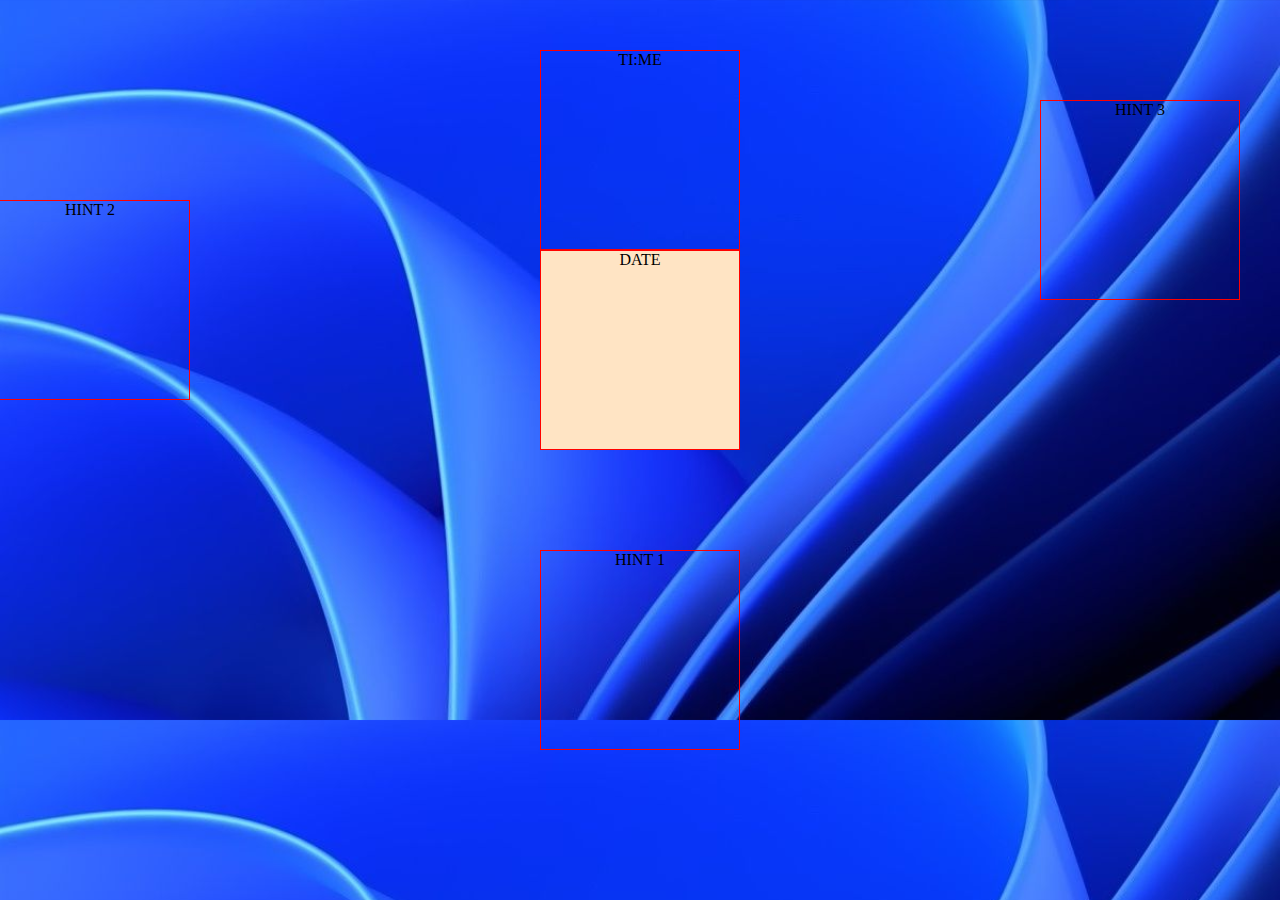
<file: src/index.html>
<!DOCTYPE html>
<html lang="de">
    <head>
        <meta charset="utf-8">
        <meta name="startpage" content="width = device-width, initial-scale = 1.0" />
        <link rel="stylesheet" type="text/css" href="stylesheet.css">
        <link rel="stylesheet" type="text/css" href="stylesheet.php">
        <title>Locked</title>
    </head>



    <body>
        <div id="date">DATE</div>
        <div id="time">TI:ME</div>
        <div class="hints" id="hint1">HINT 1</div>
        <div class="hints" id="hint2">HINT 2</div>
        <div class="hints" id="hint3">HINT 3</div>
    </body>
</html>
</file>
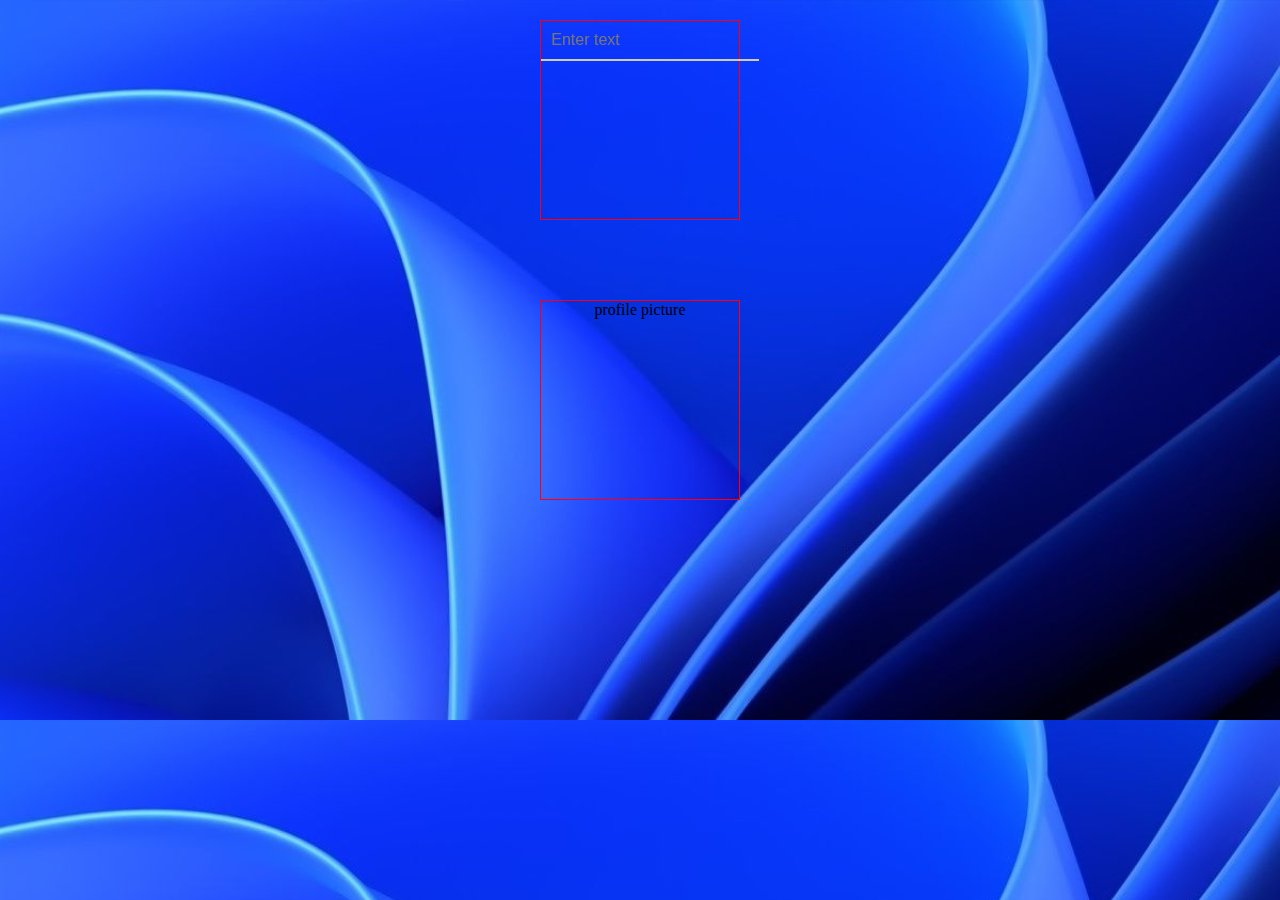
<file: src/entry.html>
<!DOCTYPE html>
<html lang="en">
    <head>
        <meta charset="UTF-8">
        <meta name="startpage" content="width = device-width, initial-scale = 1.0" />
        <link rel="stylesheet" type="text/css" href="stylesheet.css">
        <link rel="stylesheet" type="text/css" href="stylesheet.php">
        <title>Entry</title>
    </head>



    <body>
        <div id="img">profile picture</div>

        <div class="input-container">
            <input placeholder="Enter text" class="input-field" type="text">
            <label for="input-field" class="input-label">Enter text</label>
            <span class="input-highlight"></span>
        </div>

    </body>
</html>
</file>
<file: src/stylesheet.css>
html {
    margin: 0;
    padding: 0;
    cursor: none;
}

body {
    background-image: url(./imgDir/windowsBackground.jpg);
    background-size: cover;
    margin: 0;
    padding: 0;
    display:flex;
    align-content: center;
    justify-content: center;
}

div {
    position: absolute;
    box-sizing: border-box;
    width: 200px;
    height: 200px;
    text-align: center;
    border: 1px solid red;
}

#date {
    margin-top: 250px;
    padding: 0;
    background-color: bisque;
}

#time {
    margin-top: 50px;
}

.hints:hover {
    background: rgba(255, 255, 255, 0.2);
    border-radius: 16px;
    box-shadow: 0 4px 30px rgba(0, 0, 0, 0.1);
    backdrop-filter: blur(5px);
    -webkit-backdrop-filter: blur(5px);
    border: 1px solid rgba(255, 255, 255, 0.3);
}

#hint1 {
    margin-top: 550px;
}

#hint2 {
    margin-top: 200px;
    margin-right: 1100px;
}

#hint3 {
    margin-top: 100px;
    margin-left: 1000px;
}

#img {
    margin-top: 300px;
}

/* Input container */
.input-container {
    position: relative;
    margin: 20px;
}

/* Input field */
.input-field {
    display: block;
    width: 100%;
    padding: 10px;
    font-size: 16px;
    border: none;
    border-bottom: 2px solid #ccc;
    outline: none;
    background-color: transparent;
}

/* Input label */
.input-label {
    position: absolute;
    top: 0;
    left: 0;
    font-size: 16px;
    color: rgba(204, 204, 204, 0);
    pointer-events: none;
    transition: all 0.3s ease;
}

/* Input highlight */
.input-highlight {
    position: absolute;
    bottom: 0;
    left: 0;
    height: 2px;
    width: 0;
    background-color: #007bff;
    transition: all 0.3s ease;
}

/* Input field:focus styles */
.input-field:focus + .input-label {
    top: -20px;
    font-size: 12px;
    color: #007bff;
}

.input-field:focus + .input-label + .input-highlight {
    width: 100%;
}

/* luul */
</file>
